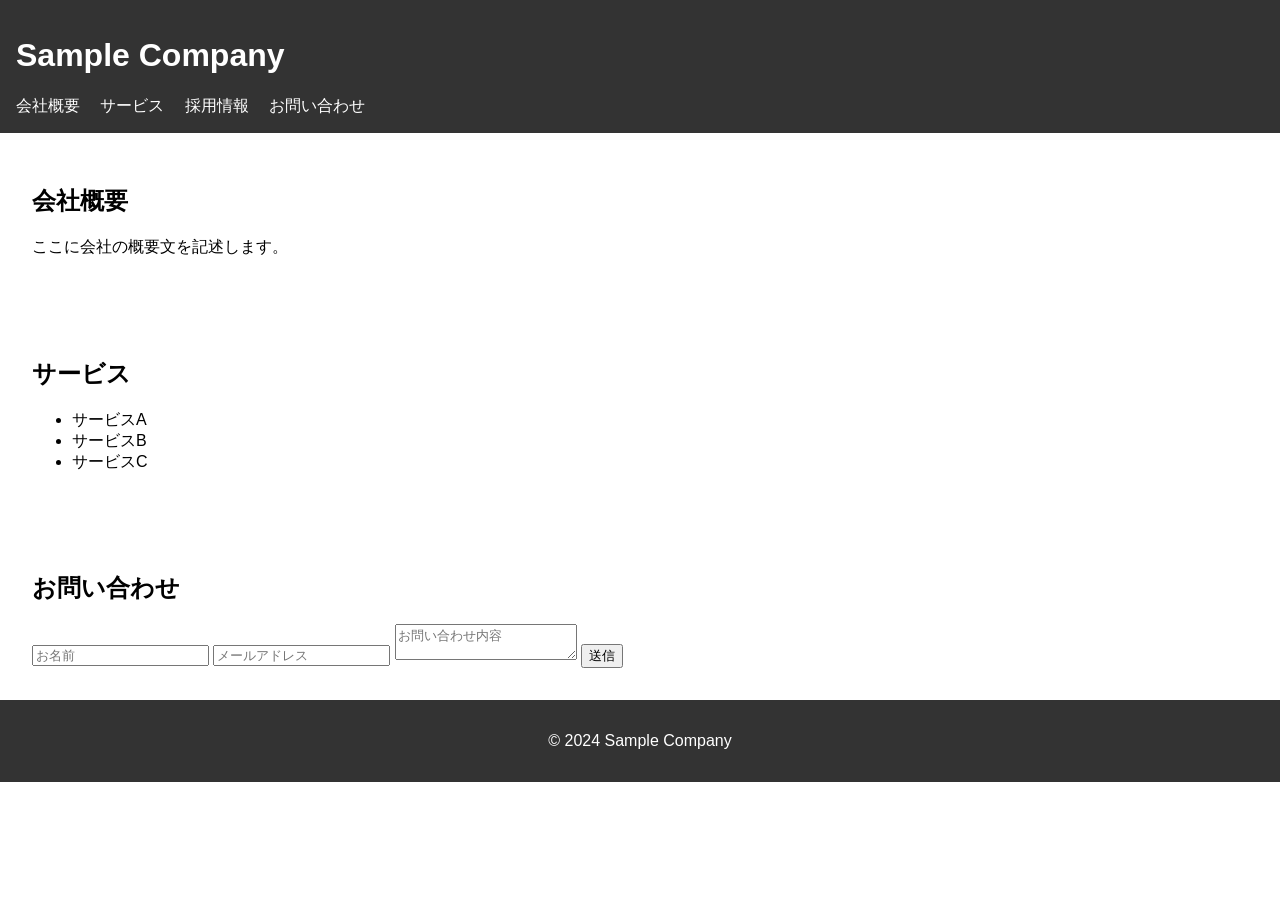
<file: index.html>
<!DOCTYPE html>
<html lang="ja">
<head>
    <meta charset="UTF-8">
    <title>Sample Company</title>
    <link rel="stylesheet" href="styles.css">
</head>
<body>
    <header>
        <h1>Sample Company</h1>
        <nav>
            <a href="#about">会社概要</a>
            <a href="#services">サービス</a>
            <a href="recruit.html">採用情報</a>
            <a href="#contact">お問い合わせ</a>
        </nav>
    </header>
    <section id="about">
        <h2>会社概要</h2>
        <p>ここに会社の概要文を記述します。</p>
    </section>
    <section id="services">
        <h2>サービス</h2>
        <ul>
            <li>サービスA</li>
            <li>サービスB</li>
            <li>サービスC</li>
        </ul>
    </section>
    <section id="contact">
        <h2>お問い合わせ</h2>
        <form id="contact-form">
            <input type="text" id="name" placeholder="お名前">
            <input type="email" id="email" placeholder="メールアドレス">
            <textarea id="message" placeholder="お問い合わせ内容"></textarea>
            <button type="submit">送信</button>
        </form>
    </section>
    <footer>
        <p>&copy; 2024 Sample Company</p>
    </footer>
    <script src="script.js"></script>
</body>
</html>
</file>
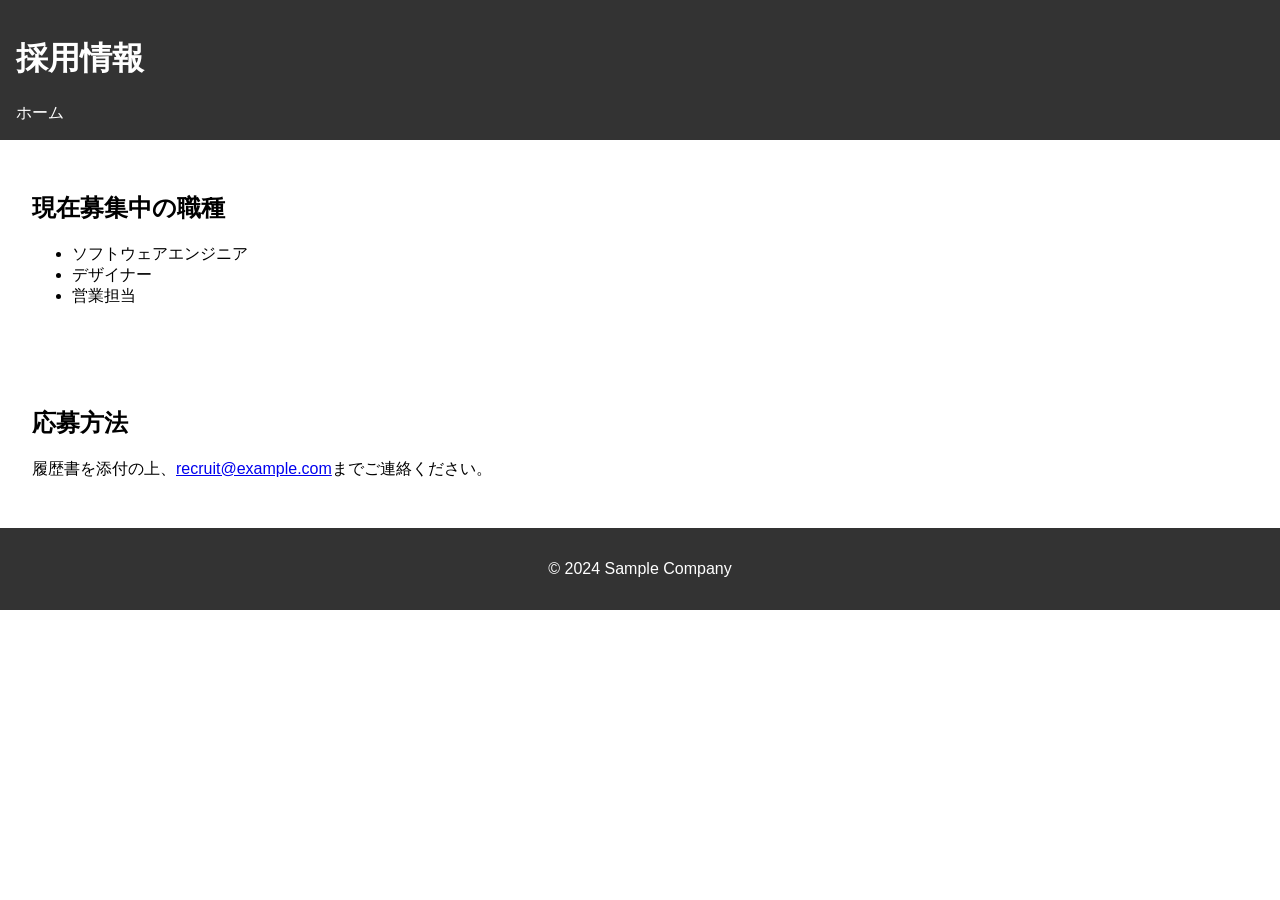
<file: recruit.html>
<!DOCTYPE html>
<html lang="ja">
<head>
    <meta charset="UTF-8">
    <title>採用情報 - Sample Company</title>
    <link rel="stylesheet" href="styles.css">
</head>
<body>
    <header>
        <h1>採用情報</h1>
        <nav>
            <a href="index.html">ホーム</a>
        </nav>
    </header>
    <section>
        <h2>現在募集中の職種</h2>
        <ul>
            <li>ソフトウェアエンジニア</li>
            <li>デザイナー</li>
            <li>営業担当</li>
        </ul>
    </section>
    <section>
        <h2>応募方法</h2>
        <p>履歴書を添付の上、<a href="mailto:recruit@example.com">recruit@example.com</a>までご連絡ください。</p>
    </section>
    <footer>
        <p>&copy; 2024 Sample Company</p>
    </footer>
</body>
</html>
</file>
<file: styles.css>
body {
    font-family: Arial, sans-serif;
    margin: 0;
    padding: 0;
}

header {
    background-color: #333;
    color: white;
    padding: 1rem;
}

nav a {
    color: white;
    margin-right: 1rem;
    text-decoration: none;
}

section {
    padding: 2rem;
}

footer {
    background-color: #333;
    color: white;
    text-align: center;
    padding: 1rem;
}
</file>
